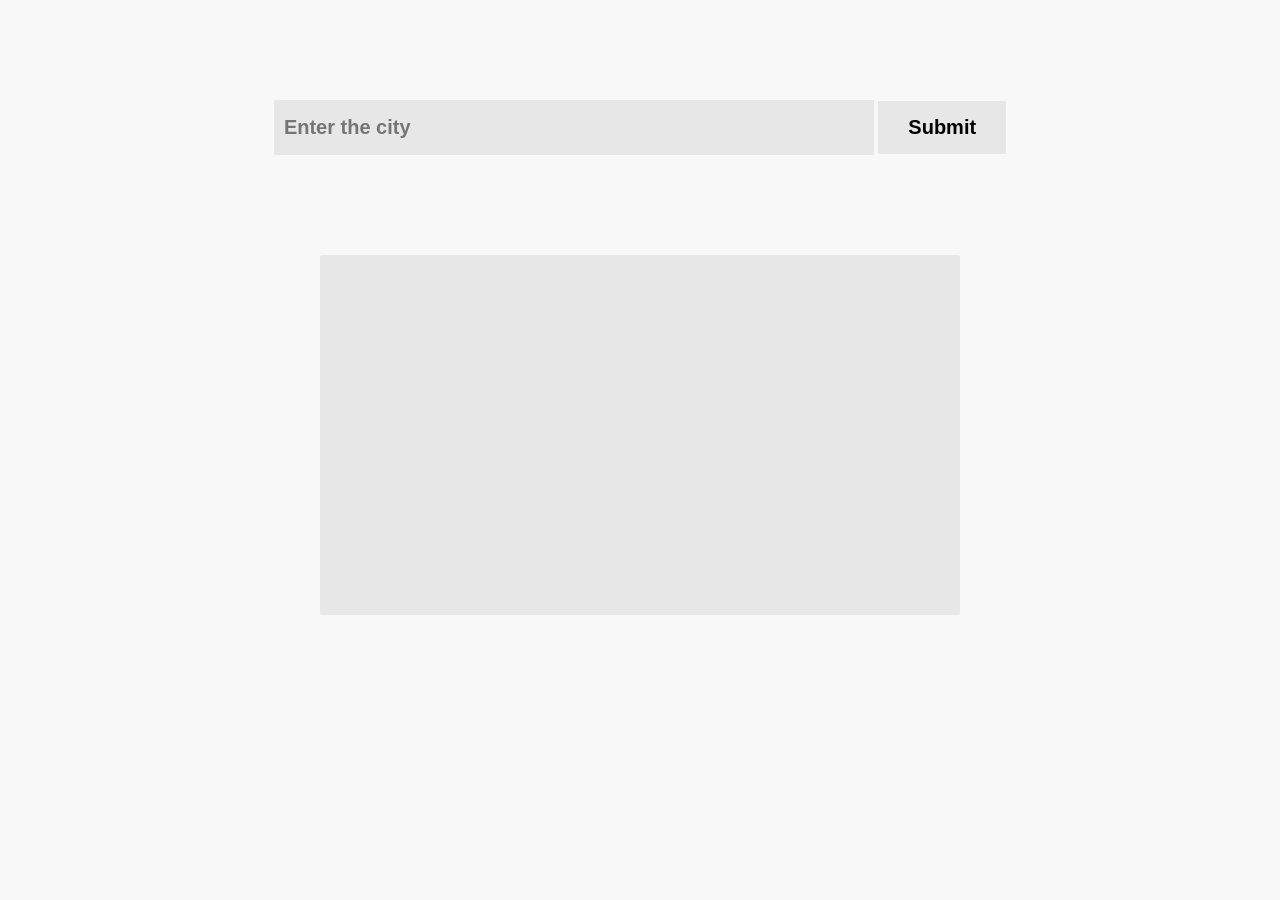
<file: index.html>
<!DOCTYPE html>
<html lang="en">
<head>
  <meta charset="UTF-8">
  <meta name="viewport" content="width=device-width, initial-scale=1.0">
  <meta http-equiv="X-UA-Compatible" content="ie=edge">
  <title>OpenWeatherMap Api</title>
  <link rel="stylesheet" href="style.css">
</head>
<body>
  <!-- <div class="main">
    <div class="header">
      <h1>OpenWeatherMap API</h1>
      <p>Enter any city name in the input box below to get the data</p>
    </div> -->
  
    <div class="input">
      <input type="text" placeholder="Enter the city" class="input_text">
      <input type="submit" value="Submit" class="submit">
    </div>
  </div>

  <div class="container">
    <div class="card">
      <h1 class="name" id="name"></h1>
      <p class="temp"></p>
      <p class="clouds"></p>
      <p class="desc"></p>
    </div>
  </div>
<script src="app.js"></script>
</body>
</html>
</file>
<file: style.css>
*{
  margin:0;
  padding: 0;
  box-sizing: border-box;
}

body{
  font-family: "Nunito",sans-serif;
  background: #f8f8f8;
}

.input{
  text-align: center;
  margin: 100px auto;
}

input[type="submit"]{
  padding: 15px 30px;
  background: #e7e7e7;
  border: none;
  border-radius: 1px;
  font-family: "Nunito",sans-serif;
  font-weight:bold;
  font-size: 20px;
}

.input input[type="text"]{
  width: 600px;
  height: 55px;
  padding: 5px 10px;
  background: #e7e7e7;
  border: none;
  border-radius: 1px;
  font-family: "Nunito",sans-serif;
  font-weight:bold;
  font-size: 20px;
}

.card{
  width: 50%;
  background: #e7e7e7;
  height: 40vh;
  margin: 50px auto;
  border-radius: 2px;
}


.close{
  float: right;
  margin-top: -2px;
  cursor: pointer;
  margin-right: 20px;
}

.card h1{
  padding: 5px 0;
  text-align: center;
}

.card p{
  text-align: center;
  margin:40px 0;
  font-size:20px;
}
</file>
